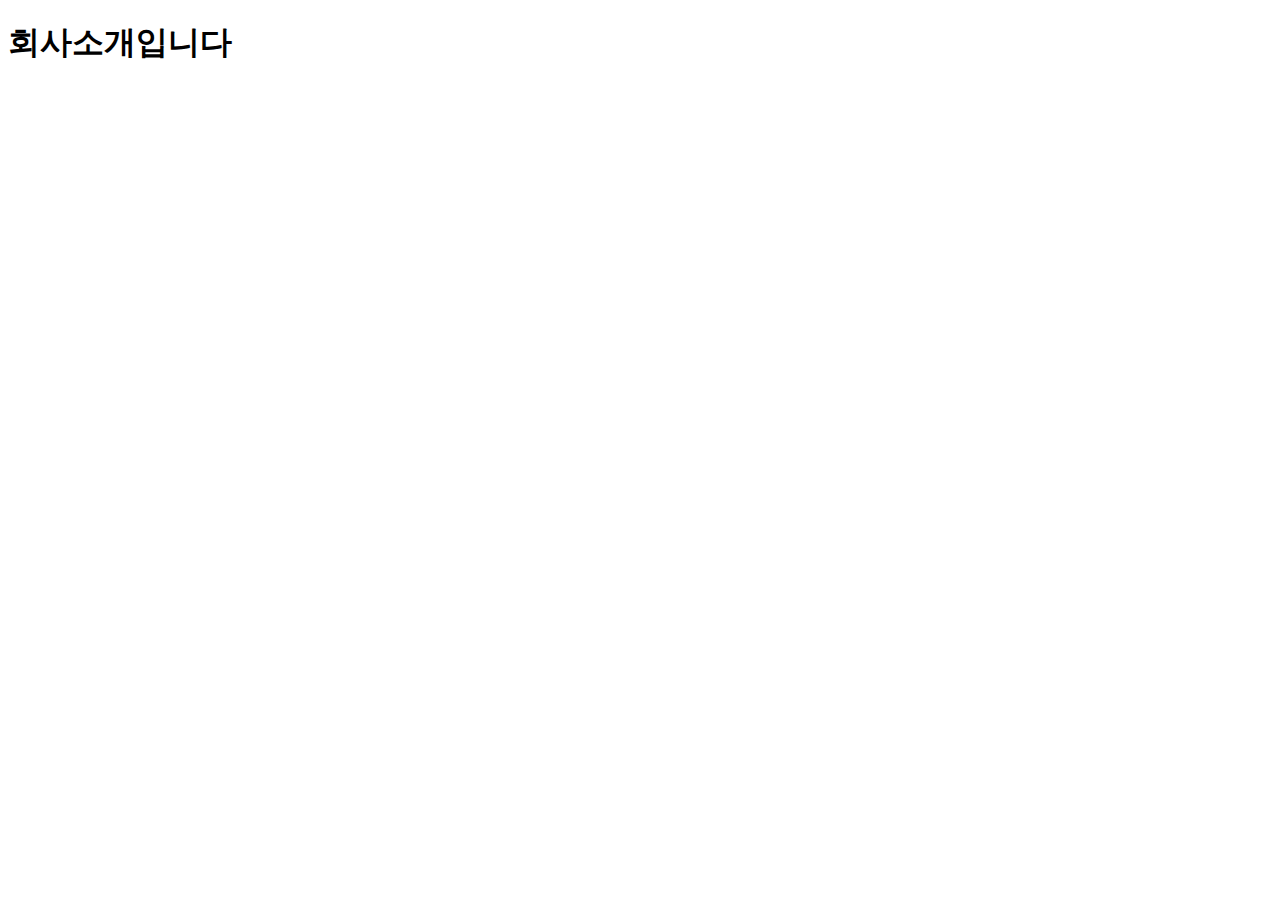
<file: sub1.html>
<!DOCTYPE html>
<html lang="en">
<head>
    <meta charset="UTF-8">
    <meta name="viewport" content="width=device-width, initial-scale=1.0">
    <title>회사소개</title>
</head>
<body>
    <h1>회사소개입니다</h1>
</body>
</html>
</file>
